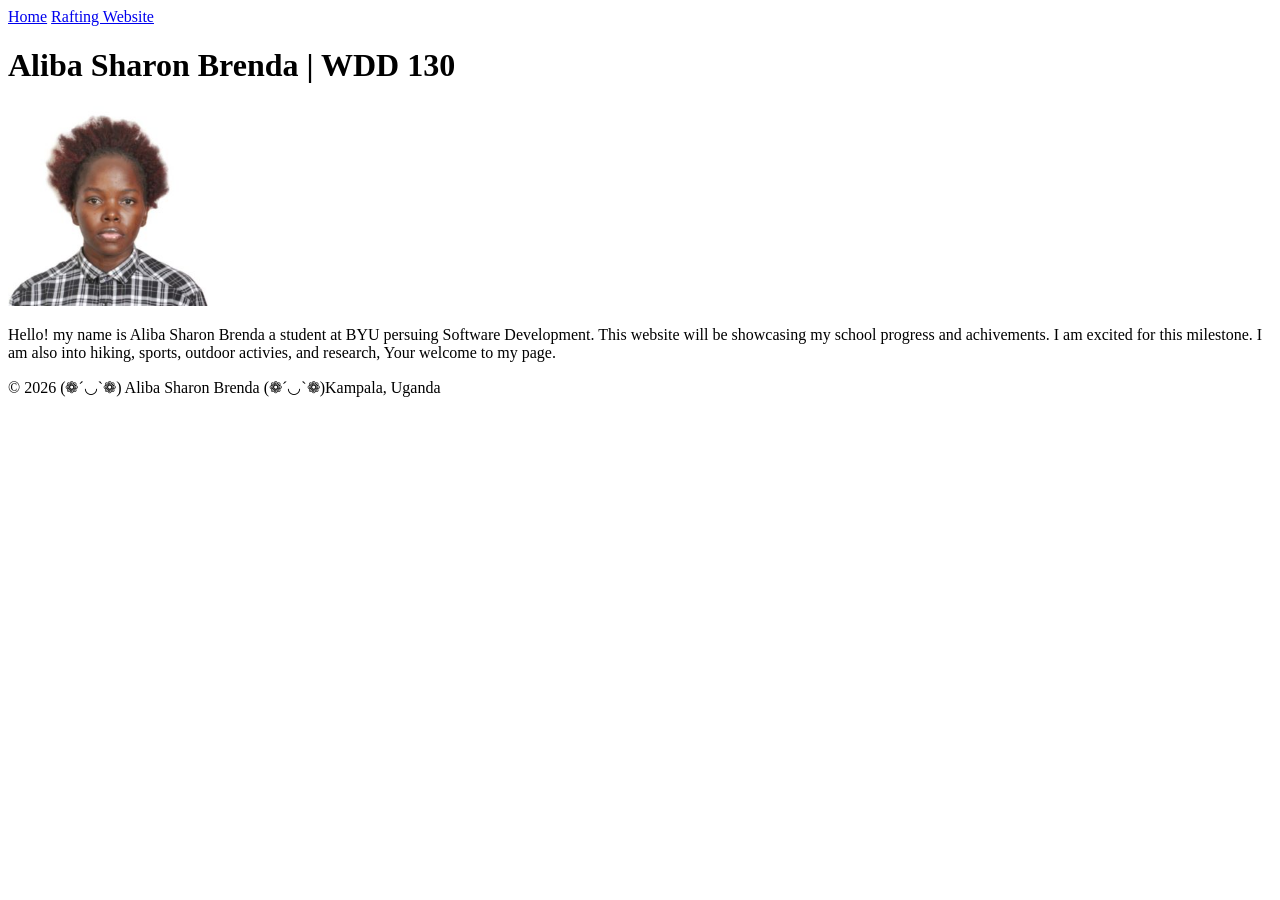
<file: index.html>
<!DOCTYPE html>
<html lang="en">

<head>
    <meta charset="UTF-8">
    <meta name="viewport" content="width=device-width, initial-scale=1.0">
    <meta name="discription" content="Aliba Sharon Brend WDD 130">
    <mata name=""></mata>
</head>

<body>
    <header>
        <nav>
            <a href="#">Home</a>
            <a href="wwr/">Rafting Website</a>
        </nav>
    </header>
    <main>
        <h1>Aliba Sharon Brenda | WDD 130</h1>
        <img src="images/profile.jpg" alt="Aliba Sharon Brenda's profile picture" width="200">
        <p>Hello! my name is Aliba Sharon Brenda a student at BYU persuing Software Development.
            This website will be showcasing my school progress and achivements.
            I am excited for this milestone.
            I am also into hiking, sports, outdoor activies, and research, Your welcome to my page.
        </p>
    </main>
    <footer>
        <p>
            © 2026 (❁´◡`❁) Aliba Sharon Brenda (❁´◡`❁)Kampala, Uganda</p>
    </footer>
</body>

</html>
</file>
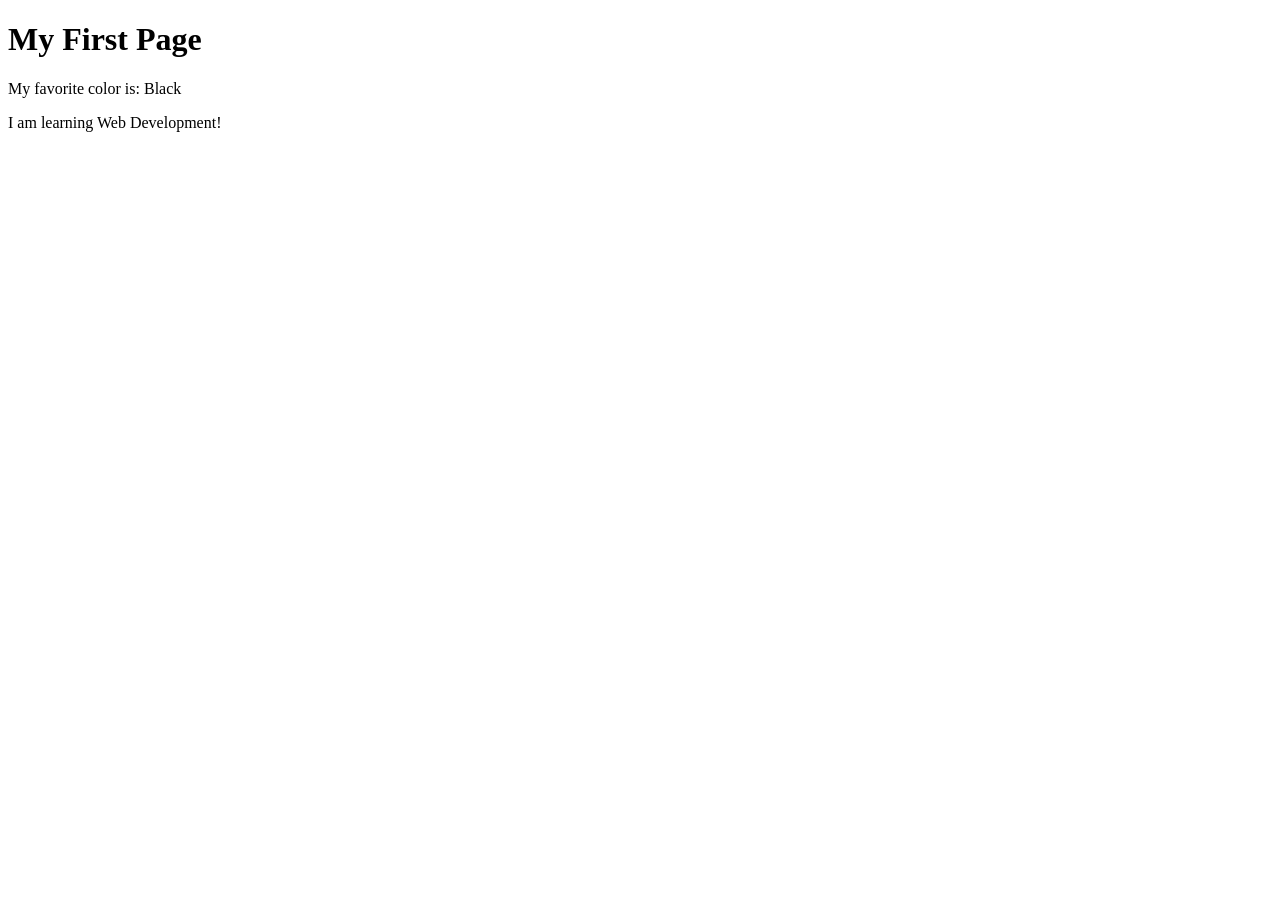
<file: week01/first-page.html>
<!DOCTYPE html>
<html lang="en">

<head>
    <meta charset="UTF-8">
    <meta name="viewport" content="width=device-width, initial-scale=1.0">
    <title>My First Page</title>
</head>

<body>
    <h1>My First Page</h1>
    <p>My favorite color is: Black </p>
    <p>I am learning Web Development!</p>
</body>

</html>
</file>
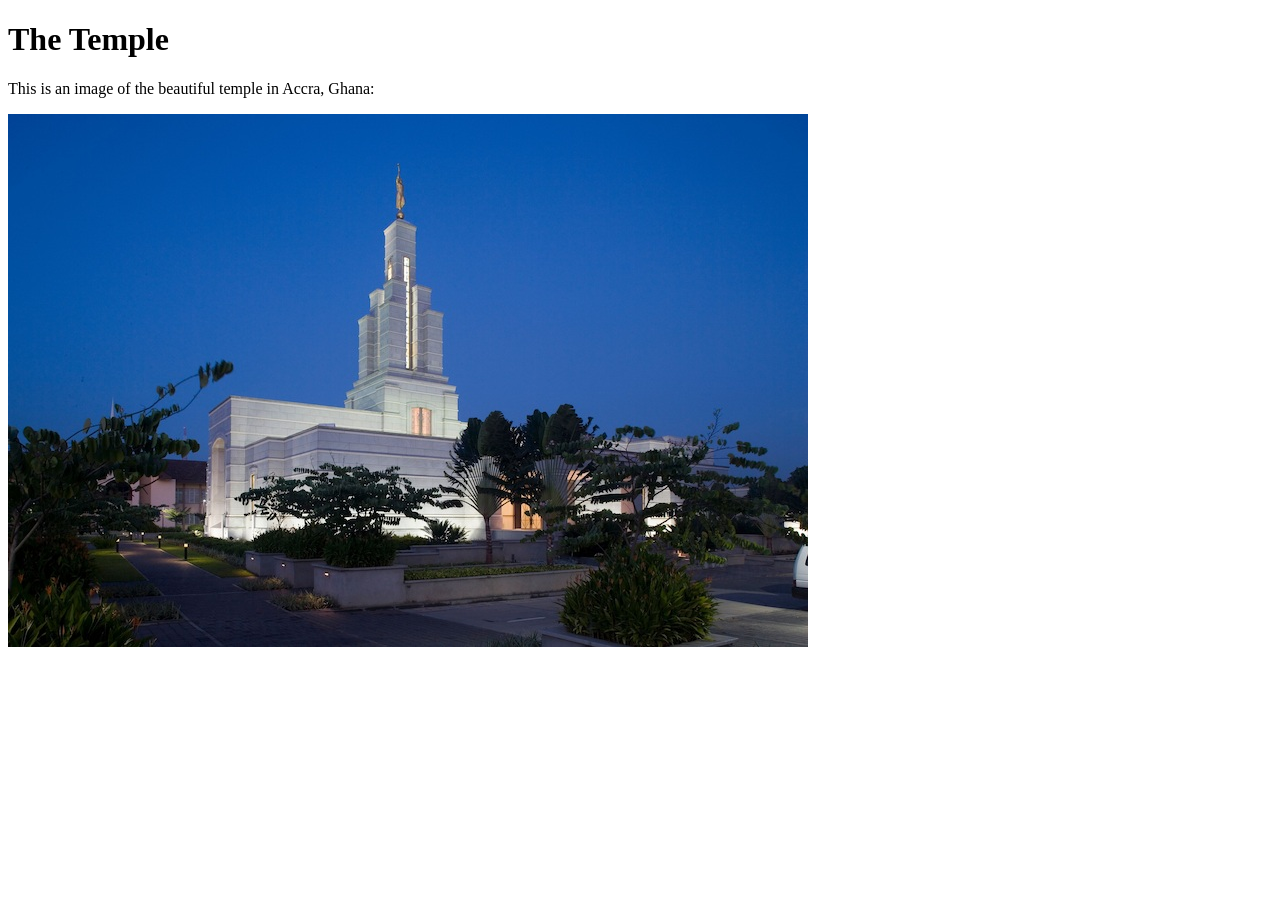
<file: week01/images-solution.html>
<!DOCTYPE html>
<html lang="en">
<head>
    <meta charset="UTF-8">
    <meta name="viewport" content="width=device-width, initial-scale=1.0">
    <title>Temple Image</title>
</head>
<body>
    <h1>The Temple</h1>
    <p>This is an image of the beautiful temple in Accra, Ghana:</p>
    <img src="images/temple-small.jpg" alt="The Accra Ghana Temple">
    
</body>
</html>
</file>
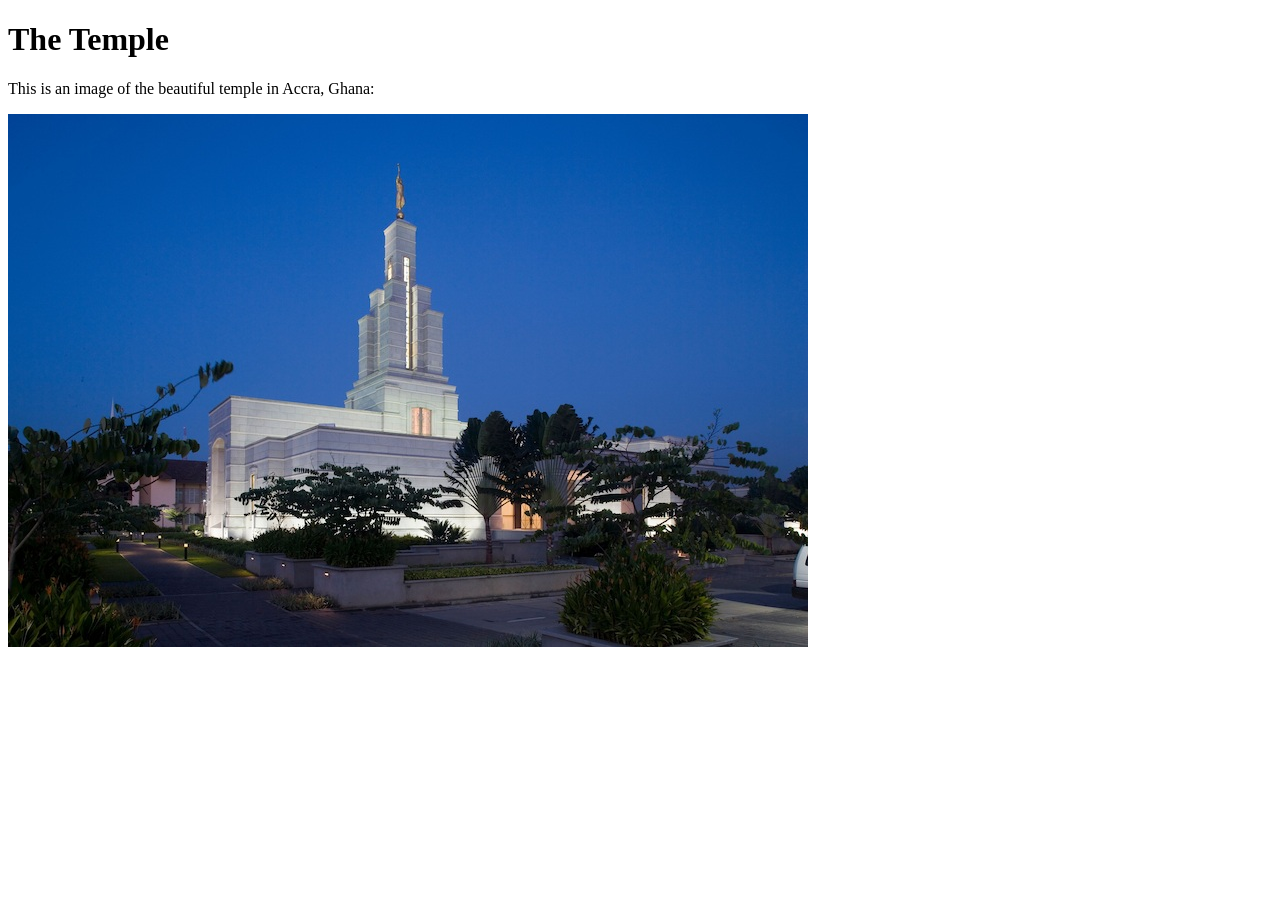
<file: week01/images.html>
<!DOCTYPE html>
<html lang="en">

<head>
    <meta charset="UTF-8">
    <meta name="viewport" content="width=device-width, initial-scale=1.0">
    <title>Temple Image</title>
</head>

<body>
    <h1>The Temple</h1>
    <p>This is an image of the beautiful temple in Accra, Ghana:</p>
    <img src="images/temple-small.jpg" alt="The Accra Ghana Temple">

</body>

</html>
</file>
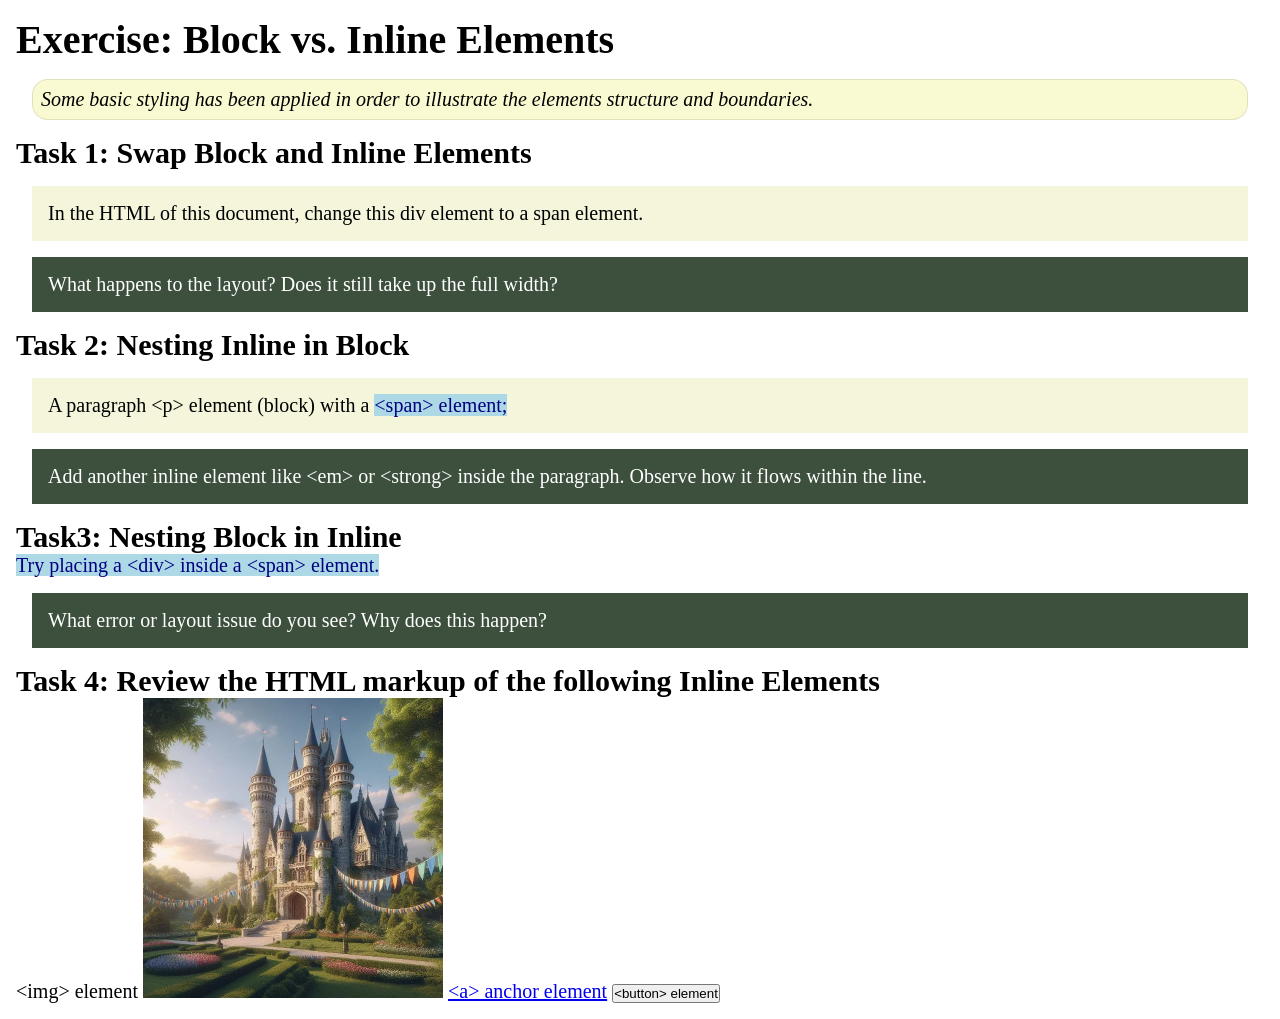
<file: week02/block-vs-inline.html>
<!DOCTYPE html>
<html lang="en">

<head>
    <meta charset="UTF-8">
    <meta name="viewport" content="width=device-width, initial-scale=1.0">
    <title>Exercise: Block vs. Inline Elements</title>
    <link rel="stylesheet" href="styles/block-vs-inline.css">
</head>

<body>
    <main>
        <h1>Exercise: Block vs. Inline Elements</h1>
        <p class="note">Some basic styling has been applied in order to illustrate the elements structure and
            boundaries.</p>

        <h2>Task 1: Swap Block and Inline Elements</h2>
        <div>In the HTML of this document, change this div element to a span element.</div>

        <p class="question">What happens to the layout? Does it still take up the full width?</p>

        <h2>Task 2: Nesting Inline in Block</h2>
        <p>A paragraph &lt;p&gt; element (block) with a <span>&lt;span&gt; element;</span></p>
        <p class="question">Add another inline element like &lt;em&gt; or &lt;strong&gt; inside the paragraph. Observe
            how it flows within the line.</p>

        <h2>Task3: Nesting Block in Inline</h2>
        <span>Try placing a &lt;div&gt; inside a &lt;span&gt; element.</span>
            <p class="question">What error or layout issue do you see? Why does this happen?</p>


            <h2>Task 4: Review the HTML markup of the following Inline Elements</h2>
        &lt;img&gt; element
        <img src="images/castle.webp" alt="placeholder image (images are inline)" width="300" height="300">
        <a href="https://churchofjesuschrist.org">&lt;a&gt; anchor element</a>
        <button type="button">&lt;button&gt; element</button>
    </main>
</body>

</html>
</file>
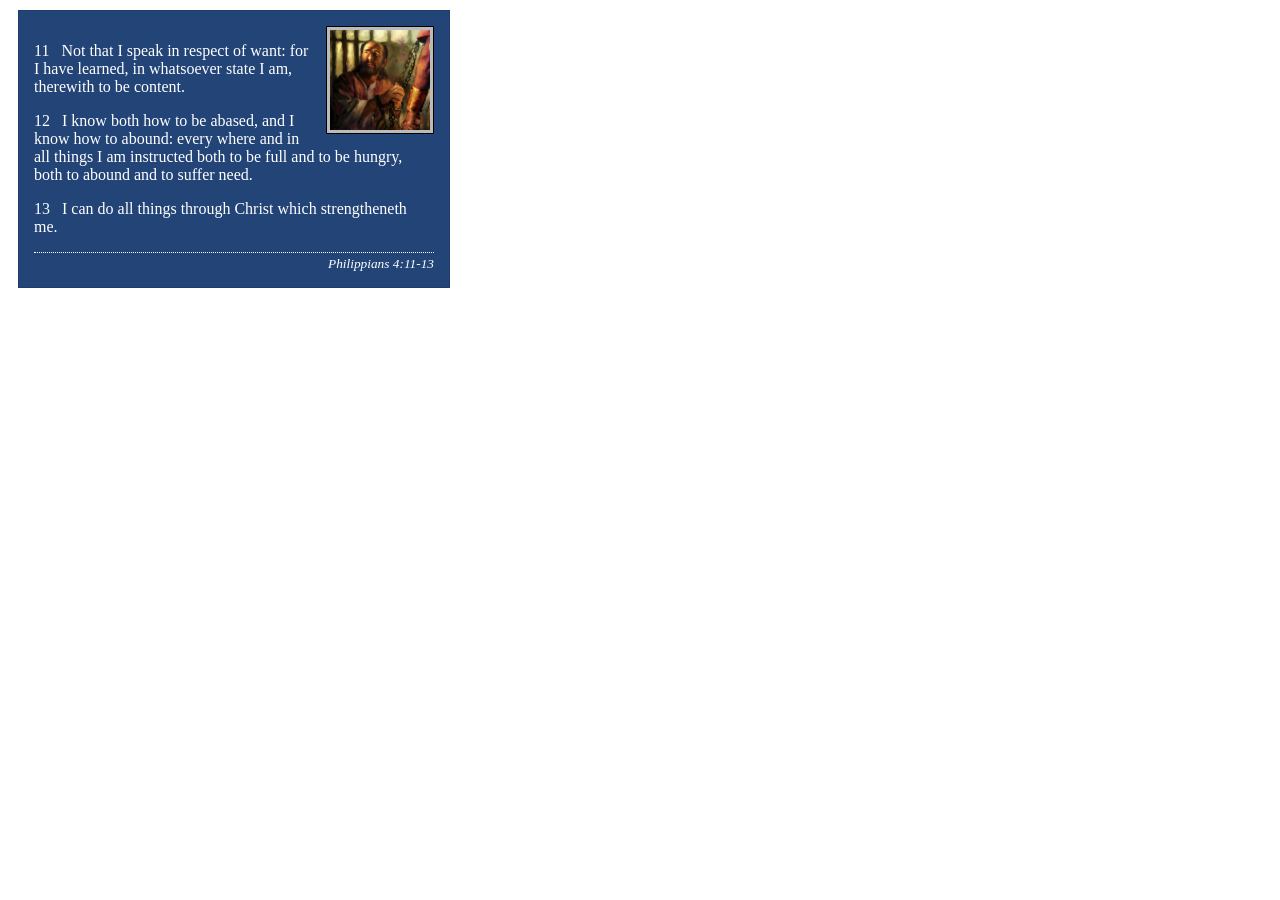
<file: week02/box-model-solution.html>
<!DOCTYPE html>
<html lang="en">
<head>
    <meta charset="UTF-8">
    <meta name="viewport" content="width=device-width, initial-scale=1.0">
    <title>Box Model Activity</title>
    <link rel="stylesheet" href="styles/box-model-solution.css">
</head>
<body>
    <main>
        <div class="callout">
            <img src="images/apostle-paul-imprisoned.webp" alt="Paul the Apostle - Imprisoned in Rome" width="200" height="200">
            <blockquote>
                <p>11 &nbsp; Not that I speak in respect of want: for I have learned, in whatsoever state I am, therewith to be content.</p>
                <p>12 &nbsp; I know both how to be abased, and I know how to abound: every where and in all things I am instructed both to be full and to be hungry, both to abound and to suffer need.</p>
                <p>13 &nbsp; I can do all things through Christ which strengtheneth me.</p>
            </blockquote>
            <cite>Philippians 4:11-13</cite>
        </div>
    </main>
</body>
</html>
</file>
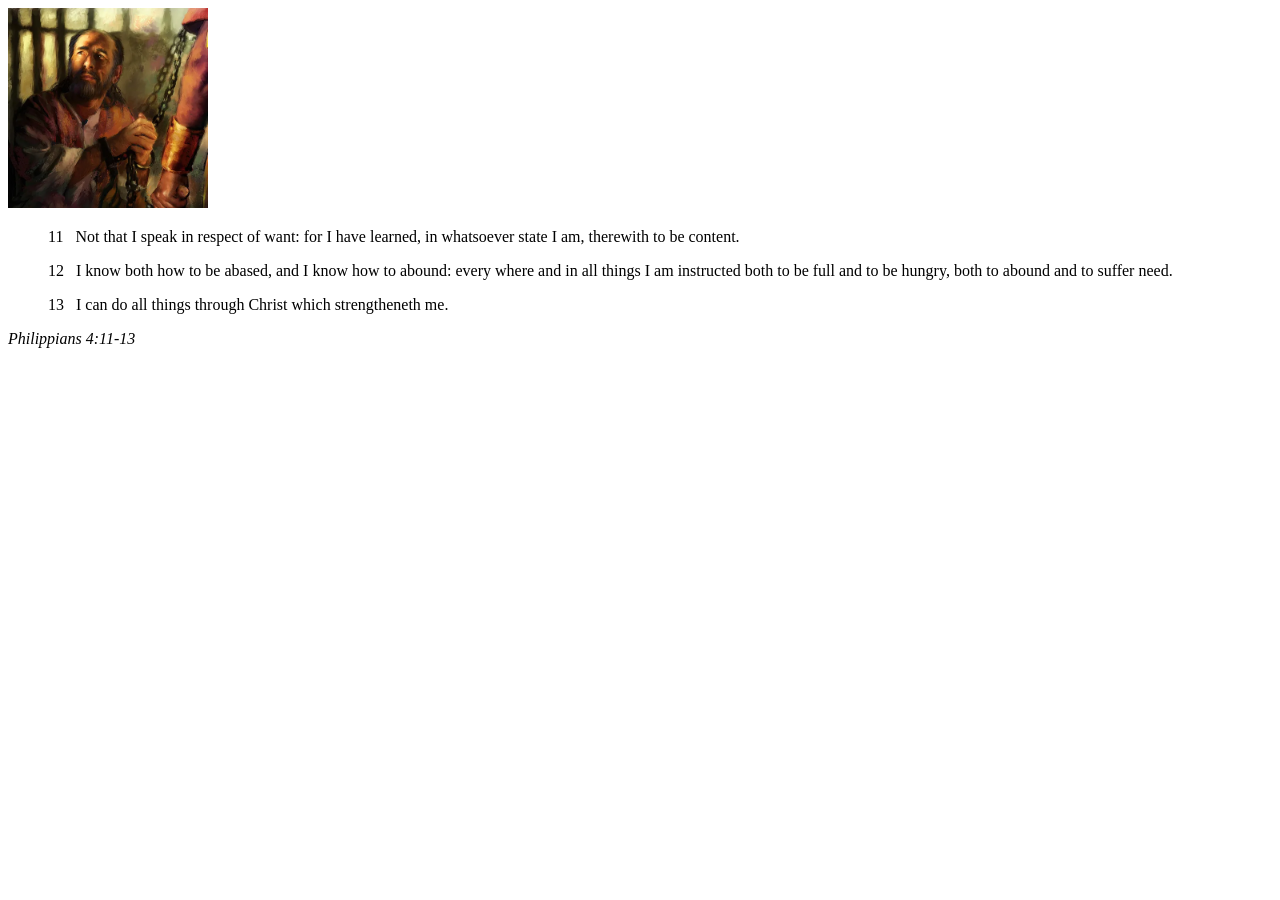
<file: week02/box-model.html>
<!DOCTYPE html>
<html lang="en">
<head>
    <meta charset="UTF-8">
    <meta name="viewport" content="width=device-width, initial-scale=1.0">
    <title>Box Model Activity</title>
</head>
<body>
    <main>
        <div class="callout">
            <img src="images/apostle-paul-imprisoned.webp" alt="Paul the Apostle - Imprisoned in Rome" width="200" height="200">
            <blockquote>
                <p>11 &nbsp; Not that I speak in respect of want: for I have learned, in whatsoever state I am, therewith to be content.</p>
                <p>12 &nbsp; I know both how to be abased, and I know how to abound: every where and in all things I am instructed both to be full and to be hungry, both to abound and to suffer need.</p>
                <p>13 &nbsp; I can do all things through Christ which strengtheneth me.</p>
            </blockquote>
            <cite>Philippians 4:11-13</cite>
        </div>
    </main>
</body>
</html>
</file>
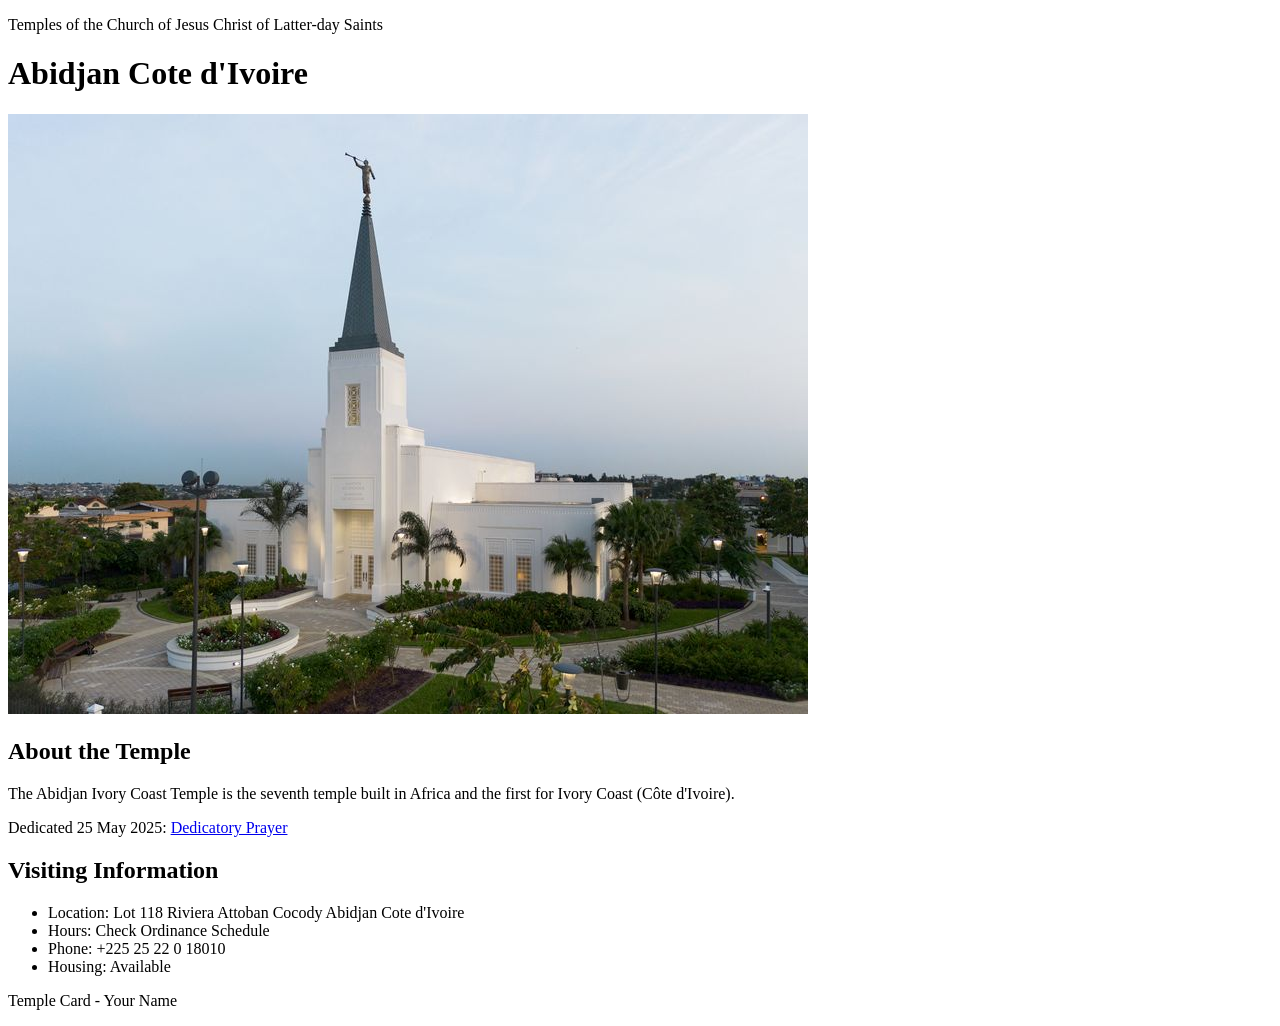
<file: week02/temple.html>
<!DOCTYPE html>
<html lang="en">

<head>
    <meta charset="UTF-8">
    <meta name="viewport" content="width=device-width, initial-scale=1.0">
    <title>Temple Card - Abidjan Cote d'Ivoire</title>
</head>

<body>
    <header>
        <p>Temples of the Church of Jesus Christ of Latter-day Saints</p>
    </header>
    <main>
        <h1>Abidjan Cote d'Ivoire</h1>
        <picture>
            <img src="images/abidjan-ivory-coast.jpeg" alt="Abidjan Cote d'Ivoire Temple">
        </picture>
        <section>
            <h2>About the Temple</h2>
            <p>The Abidjan Ivory Coast Temple is the seventh temple built in Africa and the first for Ivory Coast (Côte
                d'Ivoire).</p>
            <p>Dedicated 25 May 2025: <a
                    href="https://www.churchofjesuschrist.org/temples/dedicatory-prayer/abidjan-ivory-coast-temple/2025-05-25?lang=eng"
                    target="_blank" rel="noopener noreferrer">Dedicatory Prayer</a></p>
        </section>
        <section>
            <h2>Visiting Information</h2>
            <ul>
                <li>Location: Lot 118 Riviera Attoban Cocody Abidjan Cote d'Ivoire</li>
                <li>Hours: Check Ordinance Schedule</li>
                <li>Phone: +225 25 22 0 18010</li>
                <li>Housing: Available</li>
            </ul>
        </section>
    </main>
    <footer>
        <p>Temple Card - Your Name</p>
    </footer>
</body>

</html>
</file>
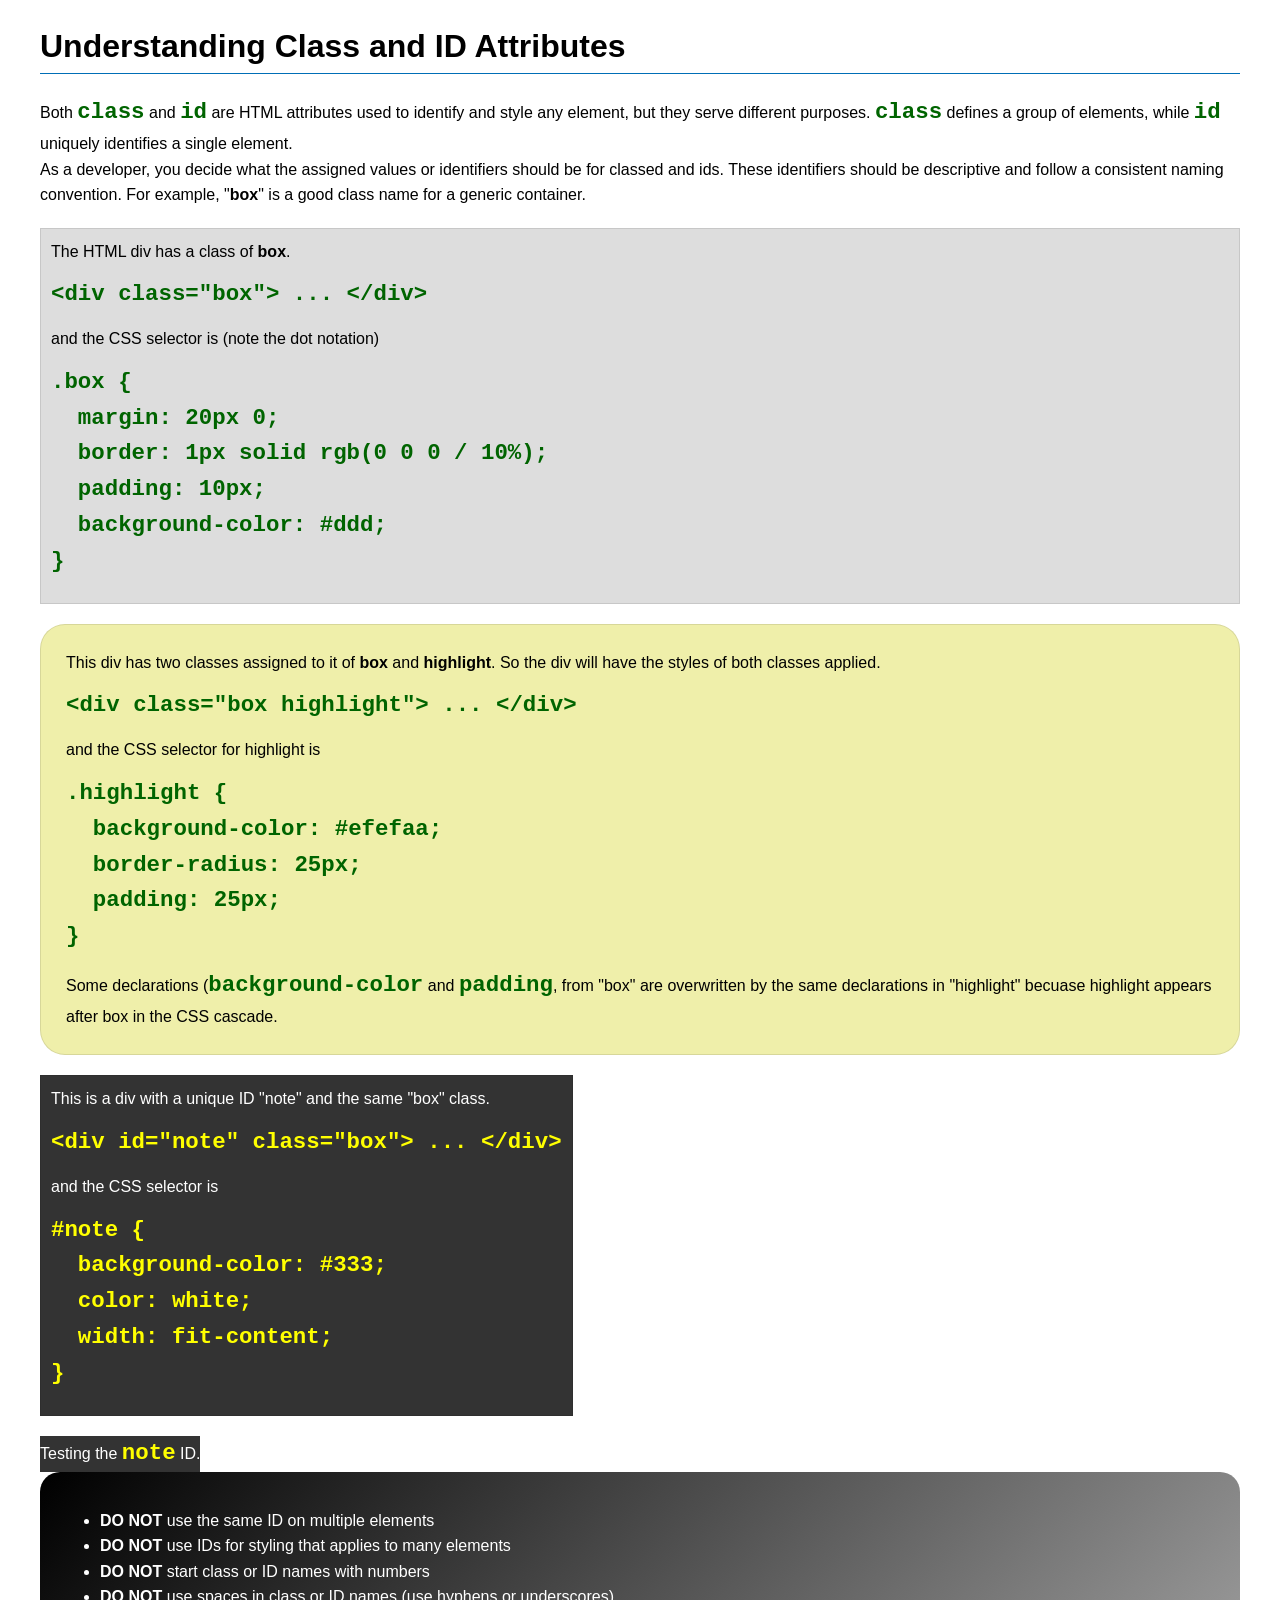
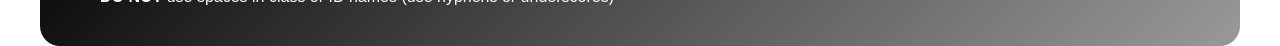
<file: week03/class-and-id.html>
<!DOCTYPE html>
<html lang="en">

<head>
    <meta charset="UTF-8">
    <meta name="viewport" content="width=device-width, initial-scale=1.0">
    <title>Class vs ID Attributes</title>
    <link rel="stylesheet" href="styles/class-and-id.css">
</head>

<body>
    <h1>Understanding Class and ID Attributes</h1>
    <p>Both <code>class</code> and <code>id</code> are HTML attributes used to identify and style any element, but they
        serve different purposes. <code>class</code> defines a group of elements, while <code>id</code> uniquely
        identifies a single element.</p>
    <p>As a developer, you decide what the assigned values or identifiers should be for classed and ids. These
        identifiers should be
        descriptive and follow a consistent naming convention. For example, "<strong>box</strong>" is a good class name
        for a generic container.</p>
    <div class="box">
        <p>The HTML div has a class of <strong>box</strong>.</p>
        <pre><code class="html">&lt;div class="box"&gt; ... &lt;/div&gt;</code></pre>
        and the CSS selector is (note the dot notation)
        <pre><code class="css">.box {
  margin: 20px 0;
  border: 1px solid rgb(0 0 0 / 10%);
  padding: 10px;
  background-color: #ddd; 
}</code></pre>
    </div>

    <div class="box highlight">
        <p>This div has two classes assigned to it of <strong>box</strong> and <strong>highlight</strong>. So the div
            will have the styles of both classes applied.</p>
        <pre><code class="html">&lt;div class="box highlight"&gt; ... &lt;/div&gt;</code></pre>
        and the CSS selector for highlight is
        <pre><code class="css">.highlight {
  background-color: #efefaa;
  border-radius: 25px;
  padding: 25px;
}</code></pre>
<p>Some declarations (<code>background-color</code> and <code>padding</code>, from "box" are overwritten by the same declarations in "highlight" becuase highlight appears after box in the CSS cascade.</p>
    </div>

    <div id="note" class="box">
        <p>This is a div with a unique ID "note" and the same "box" class.</p>
        <pre><code class="html">&lt;div id="note" class="box"&gt; ... &lt;/div&gt;</code></pre>
        and the CSS selector is
        <pre><code class="css">#note {
  background-color: #333;
  color: white;
  width: fit-content;
}</code></pre>
    </div>

    <div id="note">
        <p>Testing the <code>note</code> ID.</p>
    </div>

    <section id="best-practice">
        <ul>
            <li><strong>DO NOT</strong> use the same ID on multiple elements</li>
            <li><strong>DO NOT</strong> use IDs for styling that applies to many elements</li>
            <li><strong>DO NOT</strong> start class or ID names with numbers</li>
            <li><strong>DO NOT</strong> use spaces in class or ID names (use hyphens or underscores)</li>
        </ul>
    </section>




</body>

</html>
</file>
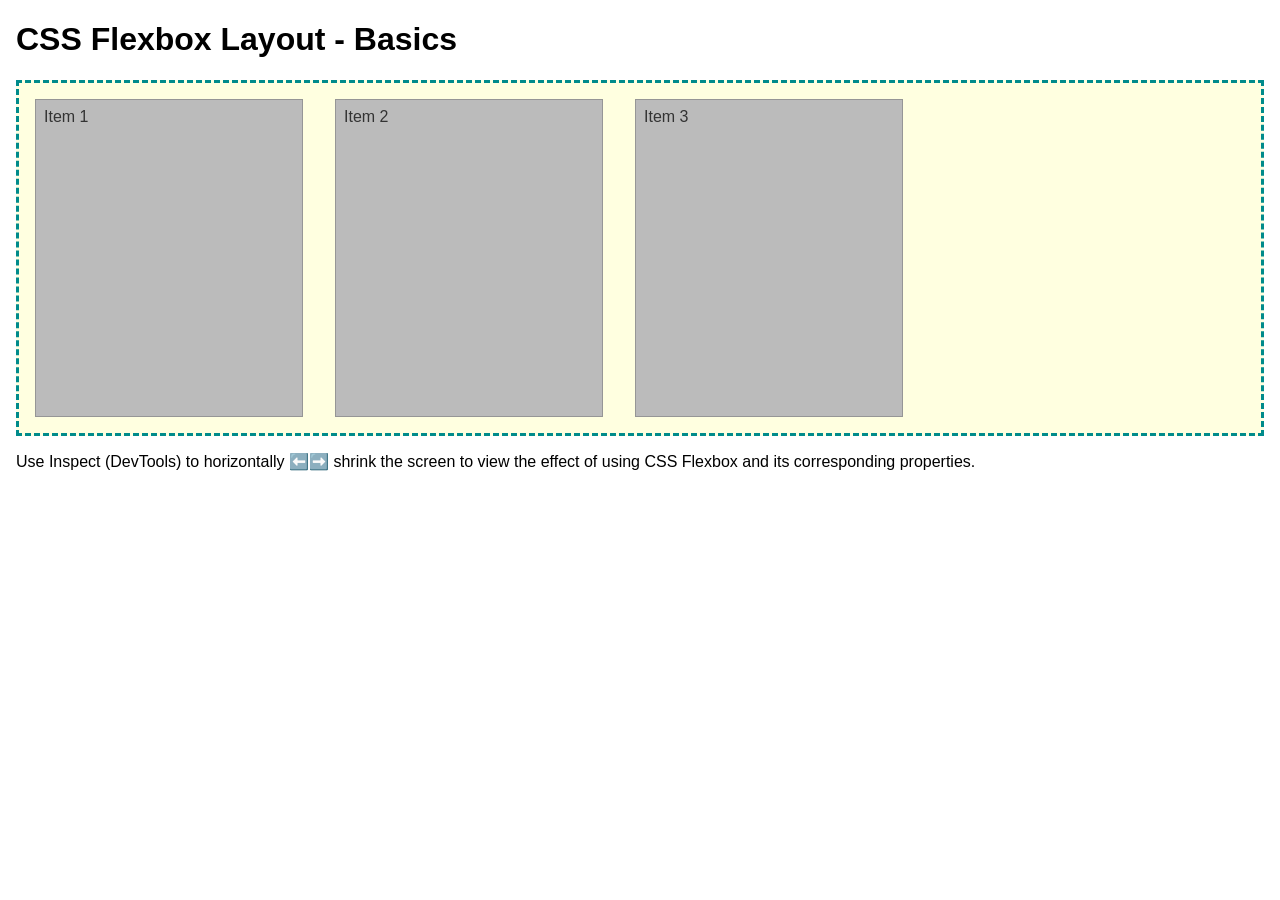
<file: week04/flexbox-layout.html>
<!DOCTYPE html>
<html lang="en">
<head>
    <meta charset="UTF-8">
    <meta name="viewport" content="width=device-width, initial-scale=1.0">
    <title>CSS Flexbox Layout - Basics</title>
    <link rel="stylesheet" href="styles/flexbox.css">
</head>
<body>
    <main>
        <h1>CSS Flexbox Layout - Basics</h1>
        <div class="flex-container">
            <div class="flex-item item1">Item 1</div>
            <div class="flex-item item2">Item 2</div>
            <div class="flex-item item3">Item 3</div>
        </div>
        <p>Use Inspect (DevTools) to horizontally ⬅️➡️ shrink the screen to view the effect of using CSS Flexbox and its corresponding properties.</p>
    </main>
</body>
</html>
</file>
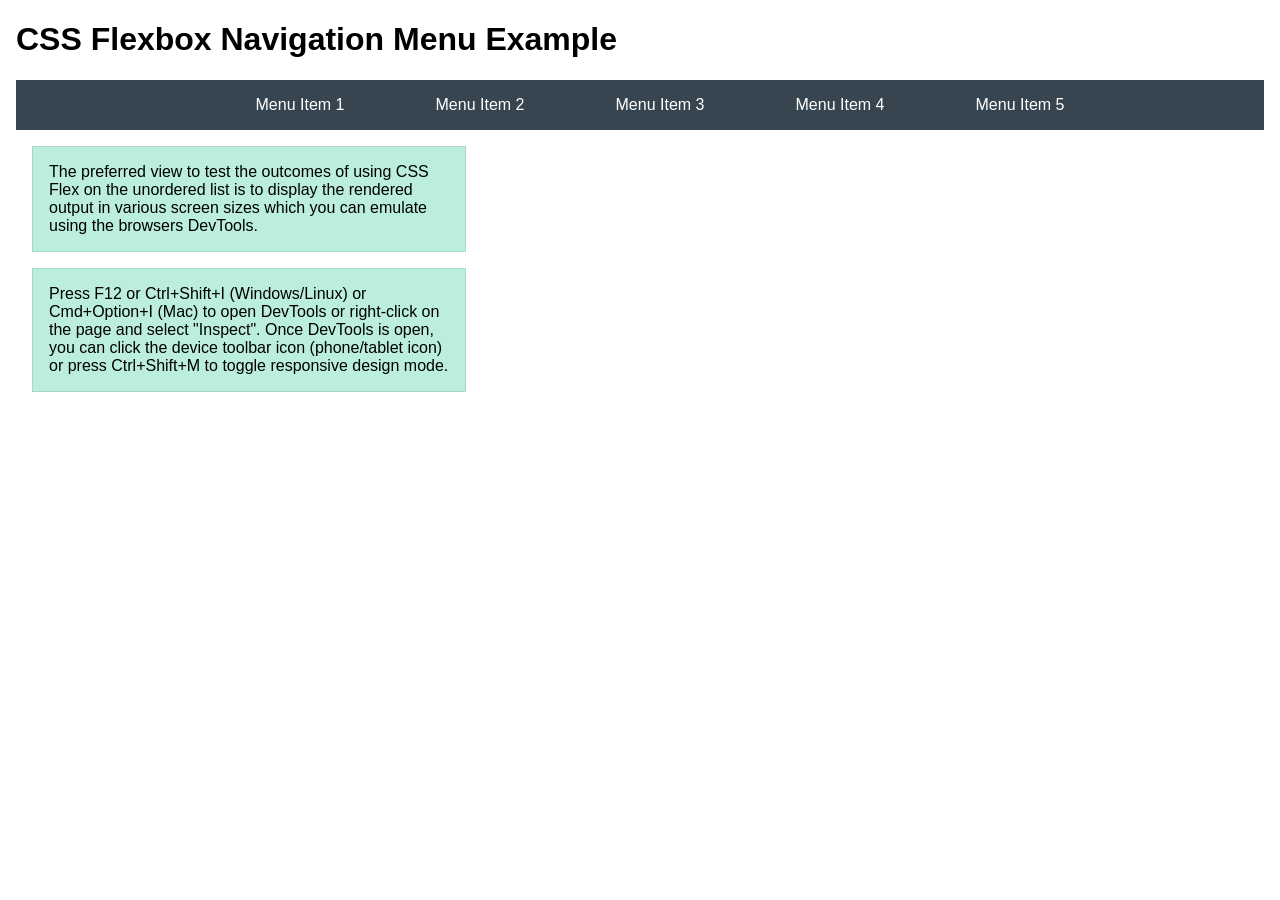
<file: week04/flexbox-menu.html>
<!DOCTYPE html>
<html lang="en">
<head>
    <meta charset="UTF-8">
    <meta name="viewport" content="width=device-width, initial-scale=1.0">
    <title>CSS Flexbox - Navigation Menu</title>
    <link rel="stylesheet" href="styles/flexbox-menu.css">
</head>
<body>
    <main>
        <h1>CSS Flexbox Navigation Menu Example</h1>
        <nav>
            <ul>
                <li><a href="#">Menu Item 1</a></li>
                <li><a href="#">Menu Item 2</a></li>
                <li><a href="#">Menu Item 3</a></li>
                <li><a href="#">Menu Item 4</a></li>
                <li><a href="#">Menu Item 5</a></li>
            </ul>
        </nav>
        <p>The preferred view to test the outcomes of using CSS Flex on the unordered list is to display the rendered output in various screen sizes which you can emulate using the browsers DevTools.</p>

        <p>Press F12 or Ctrl+Shift+I (Windows/Linux) or Cmd+Option+I (Mac) to open DevTools or right-click on the page and select "Inspect". Once DevTools is open, you can click the device toolbar icon (phone/tablet icon) or press Ctrl+Shift+M to toggle responsive design mode.</p>

                      
        
    </main>
</body>
</html>
</file>
<file: week02/styles/block-vs-inline.css>
* {
    margin: 0;
    padding: 0;
}

body {
    font-size: 20px;
    margin: 1rem;
}

p,
div {
    background-color: beige;
    margin: 1rem;
    padding: 1rem;
}

span {
    color: navy;
    background-color: lightblue;
}

code {
    margin: 0;
    padding: 0;
    color: green;
    font-size: 1.2rem;
}

.note {
    font-style: italic;
    background-color: lightgoldenrodyellow;
    border-radius: 1rem;
    border: 1px solid rgb(0 0 0 / 10%);
    margin: 1rem;
    padding: .5rem;
}

.question {
    background-color: #3d503d;
    color: #fff;
}
</file>
<file: week02/styles/box-model-solution.css>
.callout {
    max-width: 400px;
    margin: 10px;
    border: 1px solid rgba(0, 0, 0, .1);
    padding: 15px;
    background-color: #247;
    color: #fff;
}

.callout img {
    float: right;
    margin: 0 0 10px 15px;
    border: 1px solid #000;
    padding: 3px;
    background-color: #bbb;
    width: 100px;
    height: auto;

}

blockquote {
    margin: 0;
}

cite {
    display: block;
    border-top: 1px dotted #fff;
    padding-top: 3px;
    text-align: right;
    font-size: smaller;
}
</file>
<file: week03/styles/class-and-id.css>
body {
    font-family: Arial, sans-serif;
    line-height: 1.6;
    margin: 0;
    padding: 0 40px;
}

h1 {
    border-bottom: 1px solid rgb(0 110 182);
    padding-bottom: 0;
}



p {
    margin: 0;
}

code {
    color: darkgreen;
    font-weight: 700;
    font-size: 1.4rem;
}

/* Class examples - can be reused */

.box {
    margin: 20px 0;
    border: 1px solid rgb(0 0 0 / 10%);
    padding: 10px;
    background-color: #ddd; /* this is shorthand for #dddddd */
}

.highlight {
    background-color: #efefaa;
    border-radius: 25px;
    padding: 25px;
}

/* ID examples - should be unique */

#note {
    background-color: #333;
    color: white;
    width: fit-content;
}

#note code {
    color: yellow;
}

#best-practice {
    background: linear-gradient(135deg, #000 0%, #999 100%);
    color: white;
    border-radius: 20px;
    padding: 20px
}
</file>
<file: week04/styles/flexbox.css>
body {
    font-family: Helvetica, Arial, sans-serif;
    margin: 1rem;
}

.flex-container {
    border: 3px dashed darkcyan;
    background-color: lightyellow;
    display: flex;
    flex-wrap: wrap;
}

.flex-item {
    width: 250px;
    margin: 1rem;
    border: 1px solid rgb(0 0 0 / 20%);
    padding: 0.5rem;
    background-color: #bbb;
    color: #333;
}

.item1 {
    min-height: 100px;
}

.item2 {
    min-height: 200px;
}

.item3 {
    min-height: 300px;
}
</file>
<file: week04/styles/flexbox-menu.css>
body {
    font-family: Helvetica, Arial, sans-serif;
    margin: 1rem;
}

nav {
    background-color: #36454f;
}

nav ul {
    list-style-type: none;
    display: flex;
    flex-wrap: wrap;
    max-width: 900px;
    margin: 0 auto;
    justify-content: space-around;
    align-items: center;
}

nav a {
    display: block;
    color: #fff;
    text-align: center;
    padding: 1rem;
    text-decoration: none;
}

p {
    margin: 1rem;
    border: 1px solid rgb(0 0 0 / 10%);
    padding: 1rem;
    background-color: #bed;
    max-width: 400px;
}

#devtools-btn {
    background-color: #36454f;
    color: white;
    border: none;
    padding: 12px 24px;
    margin: 1rem;
    font-size: 16px;
    font-family: Helvetica, Arial, sans-serif;
    border-radius: 4px;
    cursor: pointer;
    transition: background-color 0.3s ease;
}

#devtools-btn:hover {
    background-color: #4a5a6a;
}

#devtools-btn:active {
    background-color: #2a3a4a;
}
</file>
